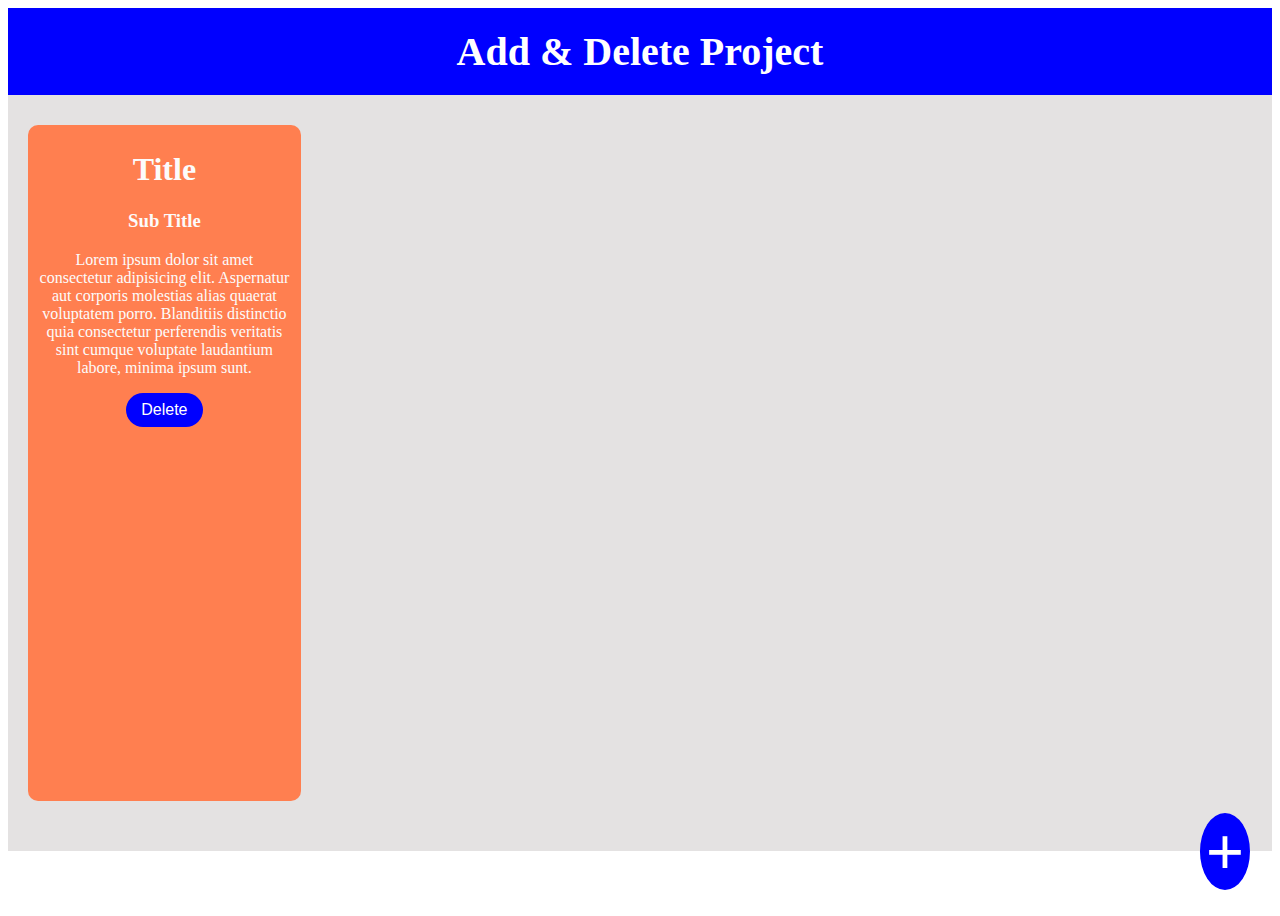
<file: index.html>
<!DOCTYPE html>
<html lang="en">
<head>
    <meta charset="UTF-8">
    <meta name="viewport" content="width=device-width, initial-scale=1.0">
    <title>Document</title>
    <link rel="stylesheet" href="final.css">
</head>
<body>  
    <div class="header">  Add & Delete Project </div>
    <div class="container">
       
        <div class="sub-con">
            <h1>Title </h1>
            <h3>Sub Title</h3>
            <p>Lorem ipsum dolor sit amet consectetur adipisicing elit. Aspernatur aut corporis molestias alias quaerat voluptatem porro. Blanditiis distinctio quia consectetur perferendis veritatis sint cumque voluptate laudantium labore, minima ipsum sunt.</p>
            <button onclick="del()">Delete
            </button>
        </div>
    </div >
    <button  id="btn">+</button>
    <div id="pop-con" class="pop-con"></div>
    <div id="pop-sub" class="pop-sub">
        <form >
            <input id="book" type="text" placeholder="enter book title"><br>
            <input id="author" type="text" placeholder="enter author name"><br>
            <textarea id="discribe" placeholder="describe..." id=""></textarea><br>
            <div class="button">
                <button id="add">Add</button>
                <button id="cancel">Cancel</button>
            </div>
        </form>
    </div>
    <script src="final.js"></script>
</body>
</html>
</file>
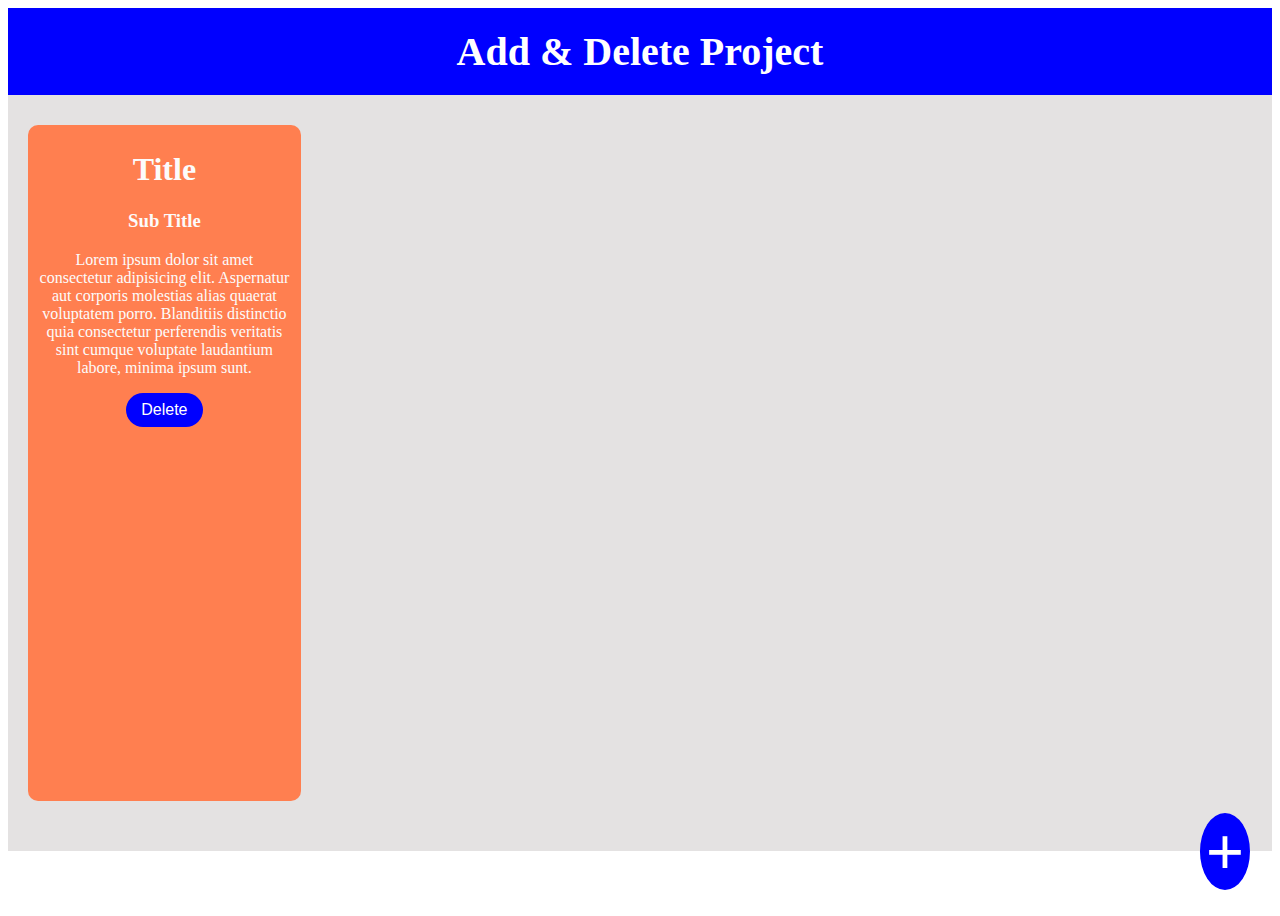
<file: final.html>
<!DOCTYPE html>
<html lang="en">
<head>
    <meta charset="UTF-8">
    <meta name="viewport" content="width=device-width, initial-scale=1.0">
    <title>Document</title>
    <link rel="stylesheet" href="final.css">
</head>
<body>  
    <div class="header">  Add & Delete Project </div>
    <div class="container">
       
        <div class="sub-con">
            <h1>Title </h1>
            <h3>Sub Title</h3>
            <p>Lorem ipsum dolor sit amet consectetur adipisicing elit. Aspernatur aut corporis molestias alias quaerat voluptatem porro. Blanditiis distinctio quia consectetur perferendis veritatis sint cumque voluptate laudantium labore, minima ipsum sunt.</p>
            <button onclick="del()">Delete
            </button>
        </div>
    </div >
    <button  id="btn">+</button>
    <div id="pop-con" class="pop-con"></div>
    <div id="pop-sub" class="pop-sub">
        <form >
            <input id="book" type="text" placeholder="enter book title"><br>
            <input id="author" type="text" placeholder="enter author name"><br>
            <textarea id="discribe" placeholder="describe..." id=""></textarea><br>
            <div class="button">
                <button id="add">Add</button>
                <button id="cancel">Cancel</button>
            </div>
        </form>
    </div>
    <script src="final.js"></script>
</body>
</html>
</file>
<file: final.css>
body{
    height: 100vh;
     
}
.header  {
    color: white;
    background-color: blue;
    font-size: 40px;
    font-weight: 600;
    text-align: center;
    padding: 20px;
}
.container{
    width: 100%;
    height: 84%;
    flex-wrap: wrap;
    display: flex;
    background: rgb(228, 226, 226);
}
.sub-con{
    text-align: center;
                                                                                                               
    margin-top: 30px;
    margin-left: 20px; 
    margin-bottom: 50px;
    color: rgb(252, 251, 251);
    width: 20%;
    background-color: coral;
    border-radius: 10px;
    padding: 5px 10px;
}
.sub-con button{
    color: white;
    background-color: blue;
    border: none;
    border-radius: 20px;
    font-size: 16px;
    padding: 8px 15px;
    cursor: pointer;
}
#btn{
    position: absolute;
    color: white;                                                 
    background-color:blue;
    border: none;
    font-size: 65px;
    border-radius: 50%;
    bottom: 10px;
    right: 30px;
    cursor: pointer;
}
.pop-con{
    transition: cubic-bezier(0.215, 0.610, 0.355, 1);
   visibility: hidden;
    position: absolute;
    top: 0;
    right: 10px;
    opacity: 0.9;
    background-color: black;
    width: 100%;
    height: 100vh;
    display: flex;
    align-items: center;
    justify-content: center;
}
.pop-sub{
    transition: cubic-bezier(0.215, 0.610, 0.355, 1);
    display: none;
    position: absolute;
    top: 30%;
    left: 40%;
    width: 25%;
}
.pop-sub input{
    padding:15px  8px;
    margin: 10px auto;
    outline: none;
    border: none;
    width: 100%;
    background: transparent;
    color: white;
    border-bottom: 1px solid white;
}
.pop-sub input::placeholder{
    color: rgba(255, 255, 255, 0.644);
    text-transform: capitalize;
}
.pop-sub textarea{
    padding:15px  8px;
    margin: 10px auto;
    outline: none;
    border: none;
    font-size: 14px;
    width: 100% !important;
    background: transparent;
    color: white;
    border-bottom: 1px solid white;
}
.pop-sub textarea::placeholder{
    color: rgba(255, 255, 255, 0.644);
    text-transform: capitalize;
}
.pop-sub button{
    color: white;
    background-color:coral;
    border: none;
    padding: 8px 15px;
    border-radius: 10px;
    bottom: 10px;
    right: 30px;
    cursor: pointer;
    text-transform: capitalize;
}
.button{
    display: flex;
    justify-content: space-between;
}
@media only screen and (max-width:700px) {
    .sub-con{
        width: 36%;
    }   
}
@media only screen and (max-width:700px) {
    .pop-sub{
        top: 35%;
        left: 23%;
        width: 48%;
    }   
}
</file>
